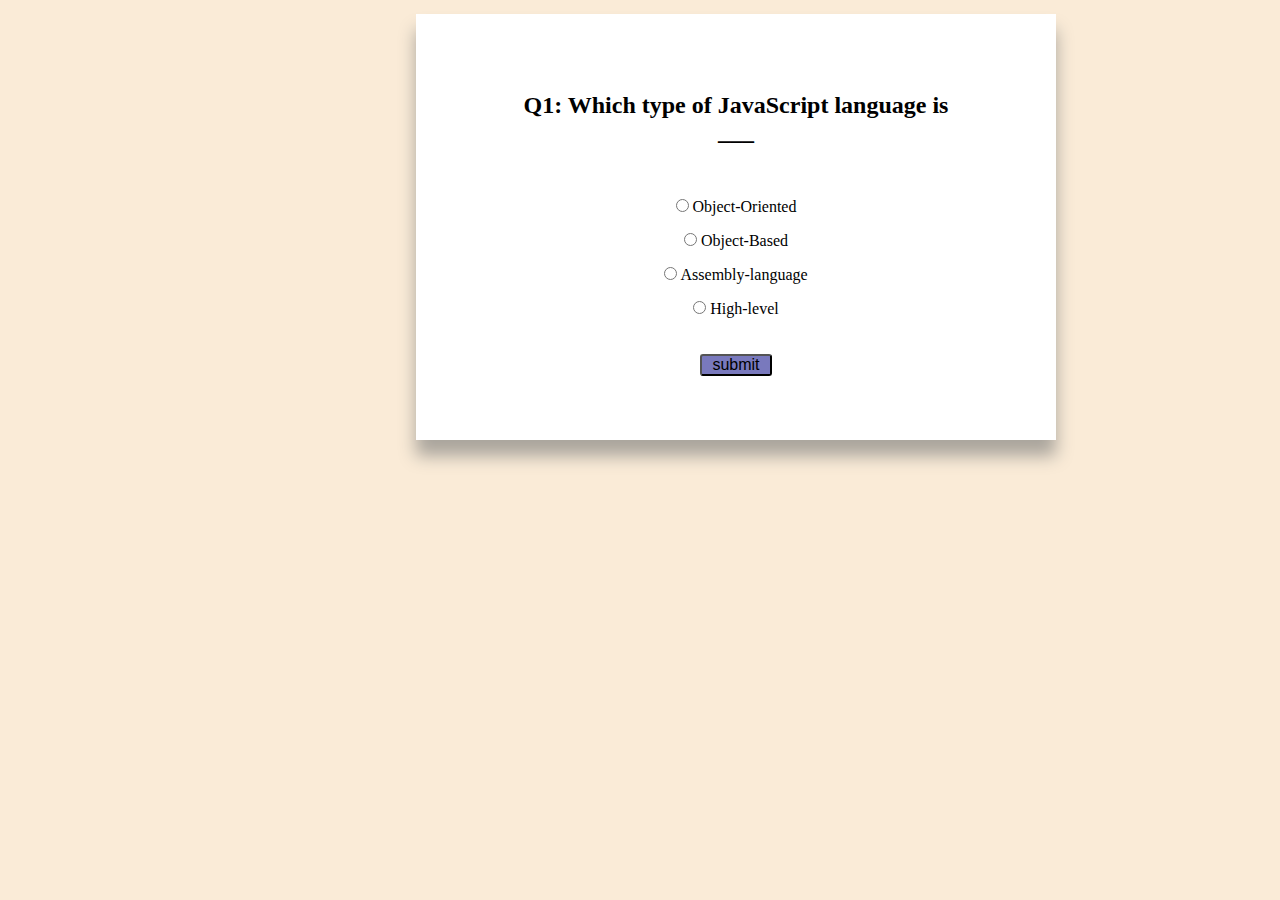
<file: index.html>
<!DOCTYPE html>
<html lang="en">
<head>
    <meta charset="UTF-8">
    <meta http-equiv="X-UA-Compatible" content="IE=edge">
    <meta name="viewport" content="width=device-width, initial-scale=1.0">
    <title>Document</title>
    <link rel="stylesheet" href="style.css">
</head>
<body>
    <div class="maindiv">
        <div class="innerdiv">
            <h2 class="question">qustions sample</h2> <br><br>
            <ul>
                <li>
                <input type="radio" name="x" id="ans1" class="answer">
                <label for="ans1" id="option1" > answer options</label>
            </li>
                <li>
                <input type="radio" name="x" id="ans2" class="answer">
                <label for="ans2" id="option2" > answer options</label>
            </li>
                <li>
                <input type="radio" name="x" id="ans3" class="answer">
                <label for="ans3" id="option3" > answer options</label>
            </li>
                <li>
                <input type="radio" name="x" id="ans4" class="answer">
                <label for="ans4" id="option4" > answer options</label>
            </li>
            </ul> <br><br>
            <button class="btn">submit</button>
            <div id="showscore" class="scorearea"></div>
        </div>
    </div>
    <script src="script.js"></script>
</body>
</html>
</file>
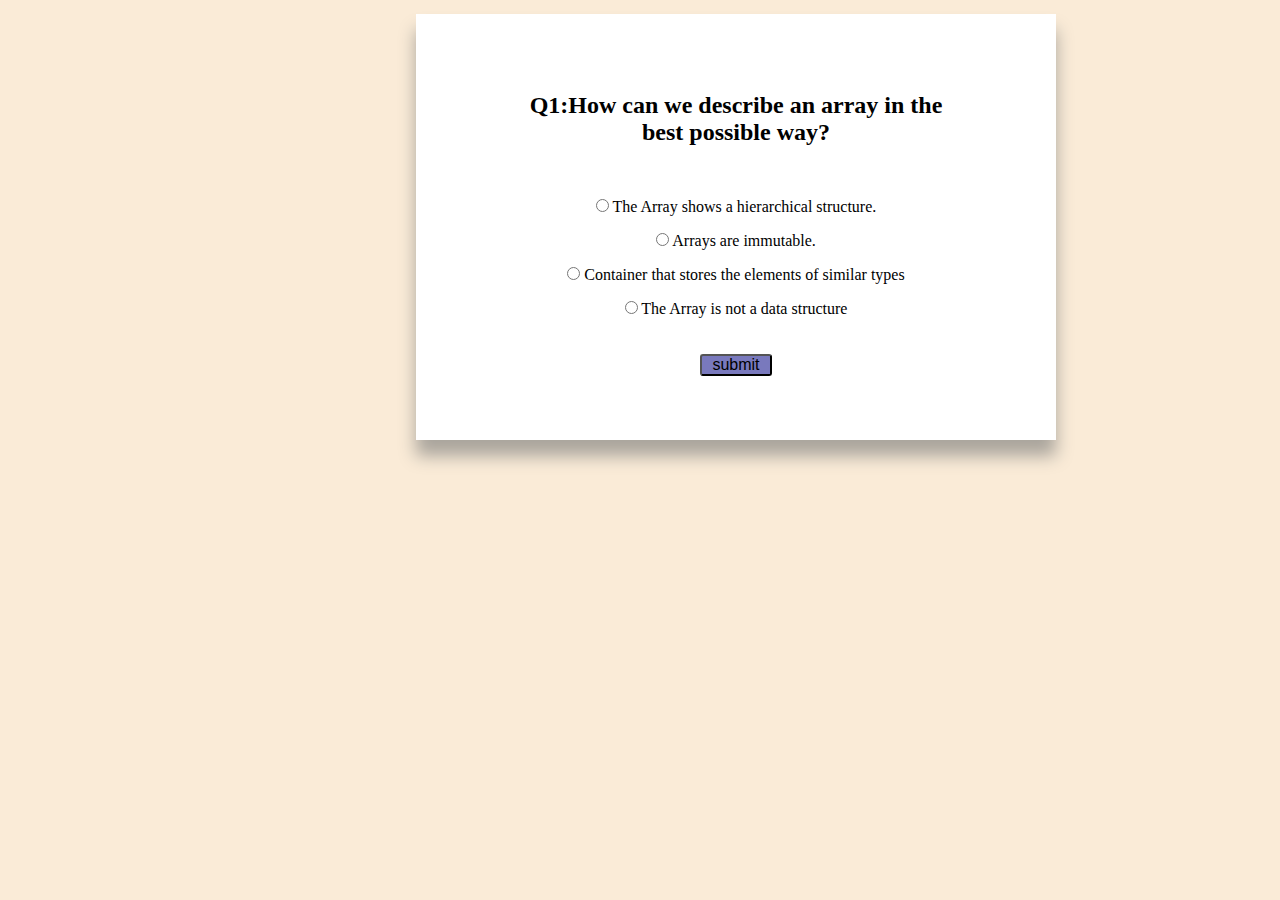
<file: DSA.html>
<!DOCTYPE html>
<html lang="en">
<head>
    <meta charset="UTF-8">
    <meta http-equiv="X-UA-Compatible" content="IE=edge">
    <meta name="viewport" content="width=device-width, initial-scale=1.0">
    <title>DSA</title>
    <link rel="stylesheet" href="style.css">
</head>
<body>
    <div class="maindiv">
        <div class="innerdiv">
            <h2 class="question">qustions sample</h2> <br><br>
            <ul>
                <li>
                <input type="radio" name="x" id="ans1" class="answer">
                <label for="ans1" id="option1" > answer options</label>
            </li>
                <li>
                <input type="radio" name="x" id="ans2" class="answer">
                <label for="ans2" id="option2" > answer options</label>
            </li>
                <li>
                <input type="radio" name="x" id="ans3" class="answer">
                <label for="ans3" id="option3" > answer options</label>
            </li>
                <li>
                <input type="radio" name="x" id="ans4" class="answer">
                <label for="ans4" id="option4" > answer options</label>
            </li>
            </ul> <br><br>
            <button class="btn">submit</button>
            <div id="showscore" class="scorearea"></div>
        </div>
    </div>
    

    <script src="script4.js"></script>
</body>
</html>
</file>
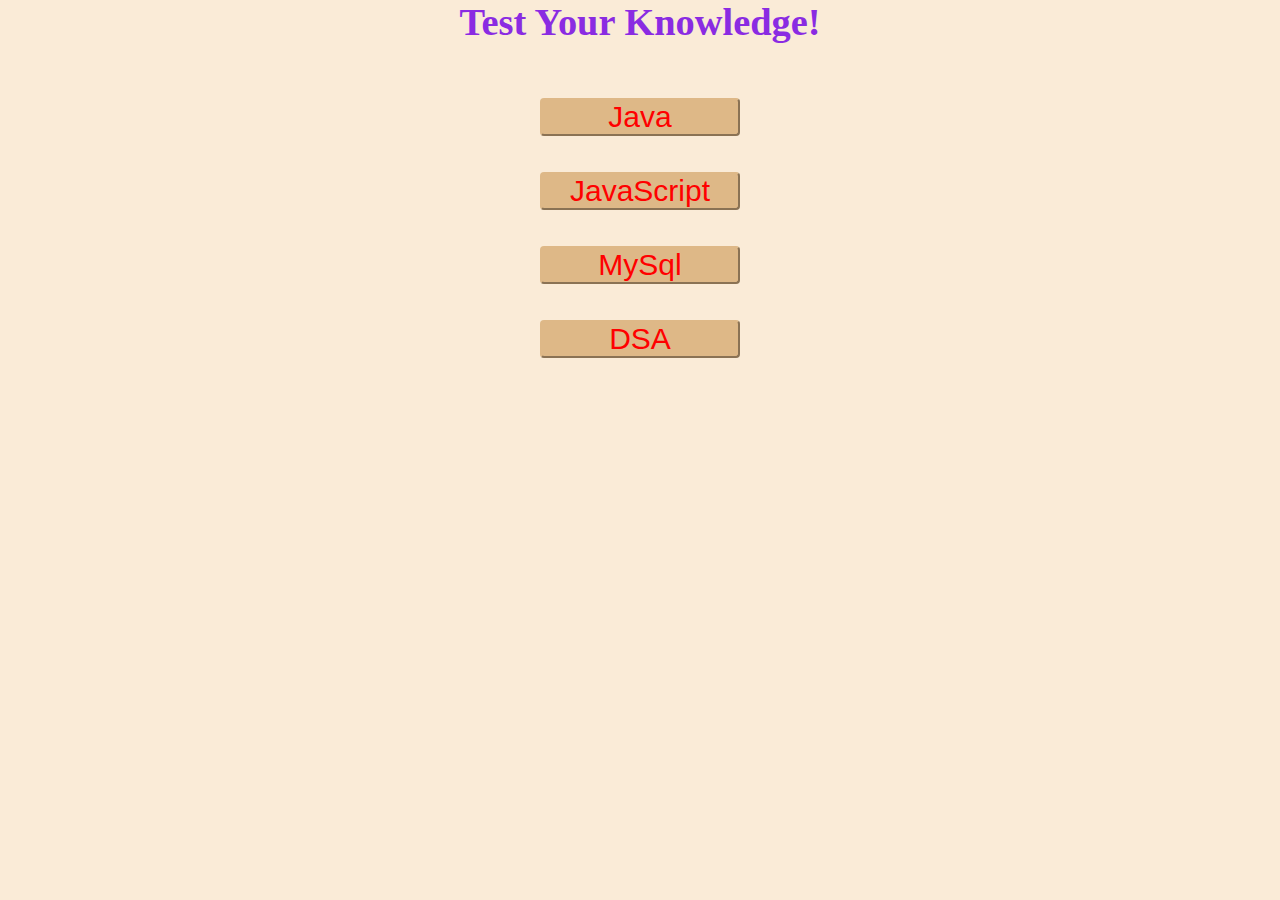
<file: home.html>
<!DOCTYPE html>
<html lang="en">
<head>
    <meta charset="UTF-8">
    <meta name="viewport" content="width=device-width, initial-scale=1.0">
    <title>Home</title>
    <link rel="stylesheet" href="style.css">
</head>
<body>
    <div class="main">
        <h1>Test Your Knowledge!</h1>
    </div><br><br><br>
    <div class="subject">
     <form>
        <a href="Java.html"><input type="button" value="Java" class="same"></a>
     </form>
    </div>
    <br><br>
    <div class="subject">
        <form >
            <a href="JavaScript.html"> <input type="button" value="JavaScript" class="same"></a>
           
        </form>
       </div>
       <br><br>
       <div class="subject">
        <form>
           <a href="MySql.html"><input type="button" value="MySql" class="same"></a>
        </form>
       </div>
       <br><br>
       
       <div class="subject">
        <form>
            <a href="DSA.html"><input type="button" value="DSA" class="same"></a>
        </form>
       </div>
</body>
</html>
</file>
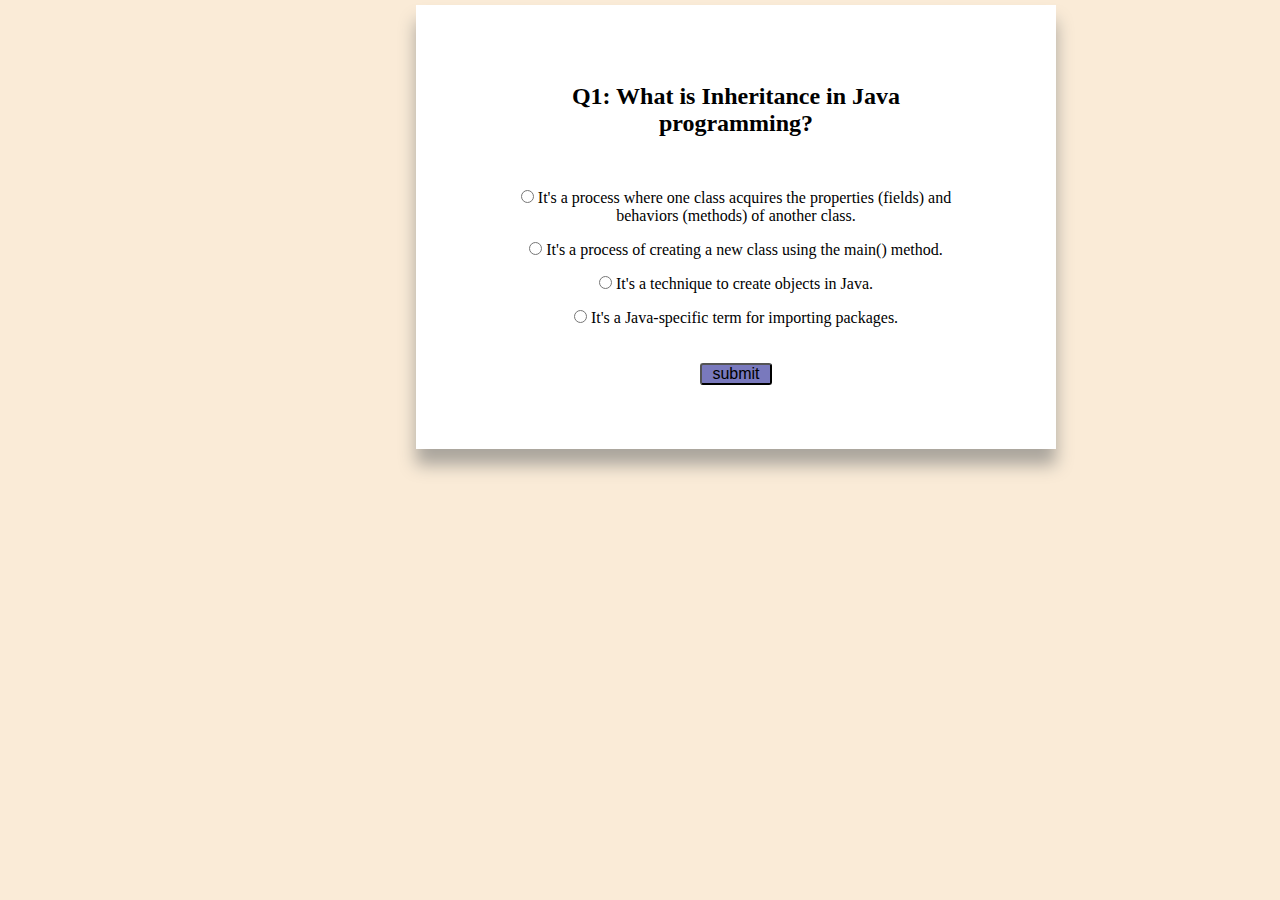
<file: Java.html>
<!DOCTYPE html>
<html lang="en">
<head>
    <meta charset="UTF-8">
    <meta http-equiv="X-UA-Compatible" content="IE=edge">
    <meta name="viewport" content="width=device-width, initial-scale=1.0">
    <title>Java</title>
    <link rel="stylesheet" href="style.css">
</head>
<body>
    <div class="maindiv">
        <div class="innerdiv">
            <h2 class="question">qustions sample</h2> <br><br>
            <ul>
                <li>
                <input type="radio" name="x" id="ans1" class="answer">
                <label for="ans1" id="option1" > answer options</label>
            </li>
                <li>
                <input type="radio" name="x" id="ans2" class="answer">
                <label for="ans2" id="option2" > answer options</label>
            </li>
                <li>
                <input type="radio" name="x" id="ans3" class="answer">
                <label for="ans3" id="option3" > answer options</label>
            </li>
                <li>
                <input type="radio" name="x" id="ans4" class="answer">
                <label for="ans4" id="option4" > answer options</label>
            </li>
            </ul> <br><br>
            <button class="btn">submit</button>
            <div id="showscore" class="scorearea"></div>
        </div>
    </div>
    

    <script src="script2.js"></script>
</body>
</html>
</file>
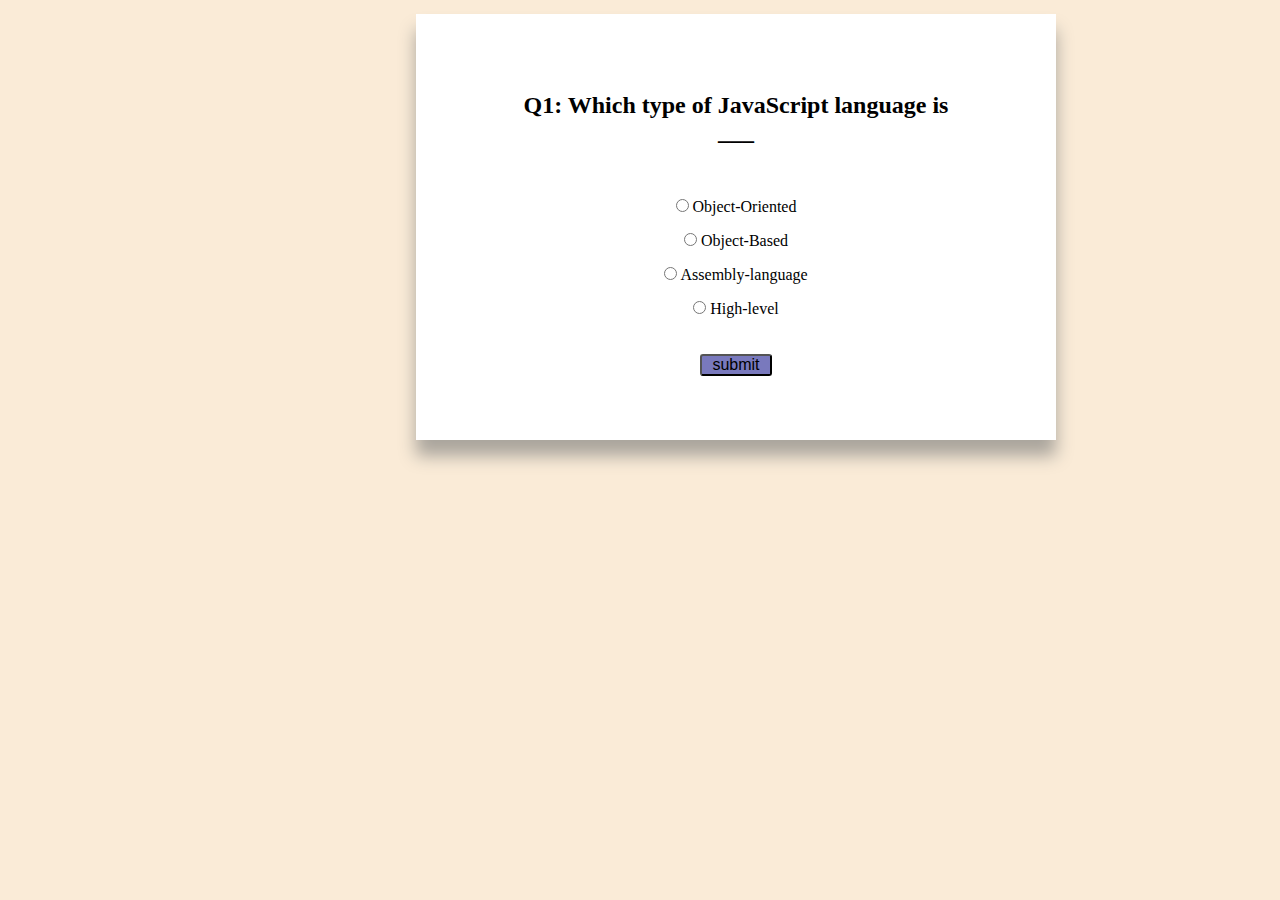
<file: JavaScript.html>
<!DOCTYPE html>
<html lang="en">
<head>
    <meta charset="UTF-8">
    <meta http-equiv="X-UA-Compatible" content="IE=edge">
    <meta name="viewport" content="width=device-width, initial-scale=1.0">
    <title>JavaScript</title>
    <link rel="stylesheet" href="style.css">
</head>
<body>
    <div class="maindiv">
        <div class="innerdiv">
            <h2 class="question">qustions sample</h2> <br><br>
            <ul>
                <li>
                <input type="radio" name="x" id="ans1" class="answer">
                <label for="ans1" id="option1" > answer options</label>
            </li>
                <li>
                <input type="radio" name="x" id="ans2" class="answer">
                <label for="ans2" id="option2" > answer options</label>
            </li>
                <li>
                <input type="radio" name="x" id="ans3" class="answer">
                <label for="ans3" id="option3" > answer options</label>
            </li>
                <li>
                <input type="radio" name="x" id="ans4" class="answer">
                <label for="ans4" id="option4" > answer options</label>
            </li>
            </ul> <br><br>
            <button class="btn">submit</button>
            <div id="showscore" class="scorearea"></div>
        </div>
    </div>
    

    <script src="script.js"></script>
</body>
</html>
</file>
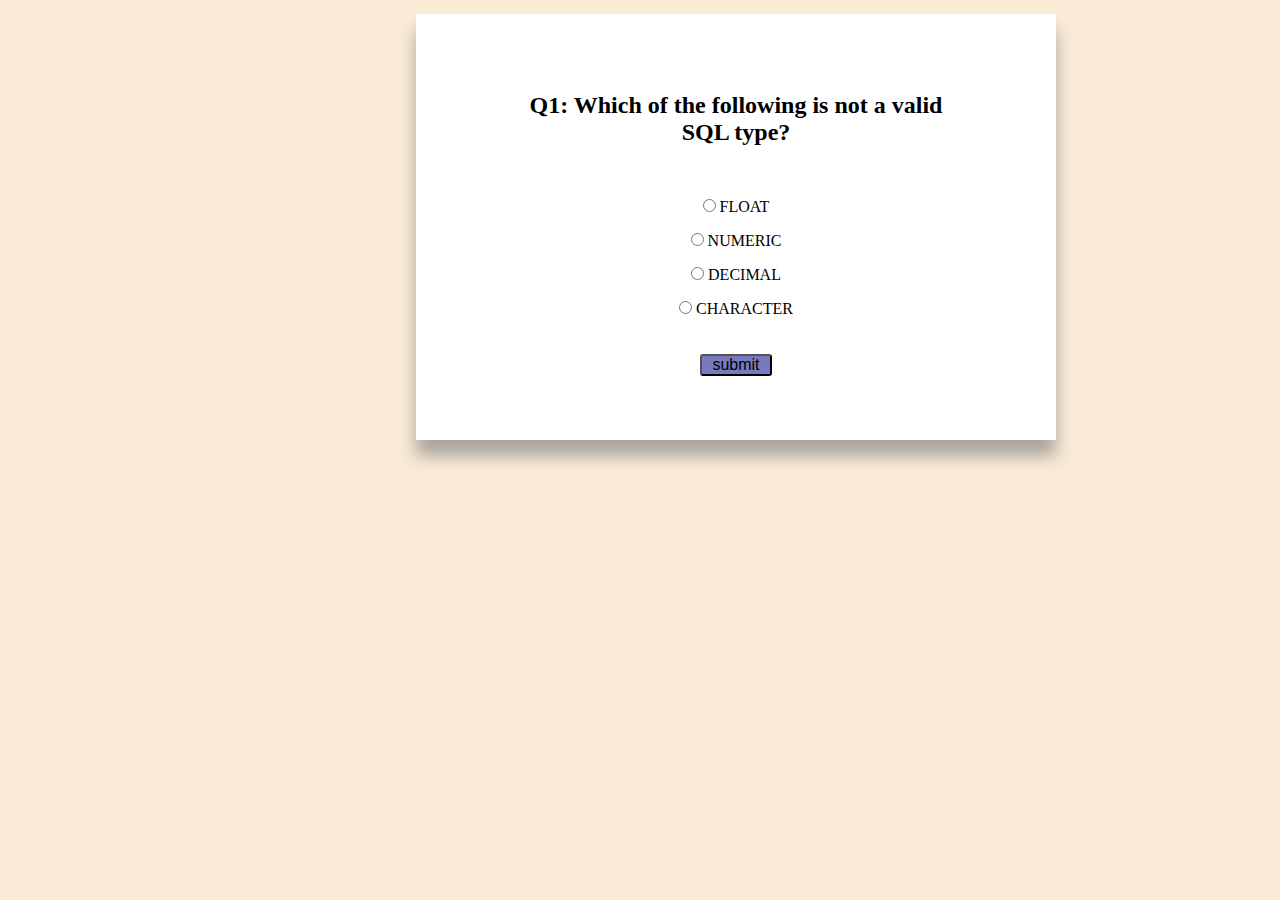
<file: MySql.html>
<!DOCTYPE html>
<html lang="en">
<head>
    <meta charset="UTF-8">
    <meta http-equiv="X-UA-Compatible" content="IE=edge">
    <meta name="viewport" content="width=device-width, initial-scale=1.0">
    <title>MySql </title>
    <link rel="stylesheet" href="style.css">
</head>
<body>
    <div class="maindiv">
        <div class="innerdiv">
            <h2 class="question">qustions sample</h2> <br><br>
            <ul>
                <li>
                <input type="radio" name="x" id="ans1" class="answer">
                <label for="ans1" id="option1" > answer options</label>
            </li>
                <li>
                <input type="radio" name="x" id="ans2" class="answer">
                <label for="ans2" id="option2" > answer options</label>
            </li>
                <li>
                <input type="radio" name="x" id="ans3" class="answer">
                <label for="ans3" id="option3" > answer options</label>
            </li>
                <li>
                <input type="radio" name="x" id="ans4" class="answer">
                <label for="ans4" id="option4" > answer options</label>
            </li>
            </ul> <br><br>
            <button class="btn">submit</button>
            <div id="showscore" class="scorearea"></div>
        </div>
    </div>
    

    <script src="script3.js"></script>
</body>
</html>
</file>
<file: style.css>
*{
    margin: 0;
    padding: 0;
box-sizing: border-box;
}

body{
    font-size: 62.5;
    background-color: antiquewhite;
    
}

.maindiv{
    display: flex;
    justify-content: center;
    text-align: center;
    flex-direction: column;
margin-top: 15%;
margin-bottom: 15%;
margin-left:15%;
margin-right: 15%;
box-sizing: border-box;
height: 70px;

}
.innerdiv{
    
    background-color: white;
    box-sizing: border-box;
    box-shadow: 0 1rem 1rem  rgb(170, 165, 157);
    margin-left: 25%;
  width: 50vw;
  padding: 4rem 6rem;
 
}
.innerdiv li{
list-style: none;

margin-top: 1rem;

}
.innerdiv h2{
    padding-top: 3%;
}
.btn{
    background-color: rgb(121, 121, 189);
   width: 16%;
    border-radius: 3px;
    font-size: medium;

}
.btn:hover{
    cursor: pointer;
    background-color: white;
}
#showscore{
    background-color: antiquewhite;
    margin-top: 1rem;
    padding: 1.5rem 1rem;
    box-shadow: 0 1rem 1rem  rgb(107, 102, 102);
}
.scorearea{
    display: none;
}
h3{
    font-size: 20px;
}
#showscore .btn{
    width:25%;
    background-color: rgb(197, 70, 70);
}
#showscore .btn:hover{
    background-color: rgb(247, 235, 235);
}



/* second work */

.main{
    display: flex;
    justify-content: center;
    text-align: center;
    font-size: larger;
    color: blueviolet;
}


.subject {
    justify-content: center;
    text-align: center;
    font-size: larger;
    color: red;
    border-radius: 5px;
    
}
.subject .same{
    font-size: 30px;
    background-color: burlywood;
    color: red;
    border-radius: 4px;
    width: 200px;
    border-color: burlywood;
    
}

 .subject .same:hover{
    text-decoration: none;
    background-color: rgb(241, 241, 8);
    cursor: pointer;
    font-weight: bold;
    font-size: 33px;

}
</file>
